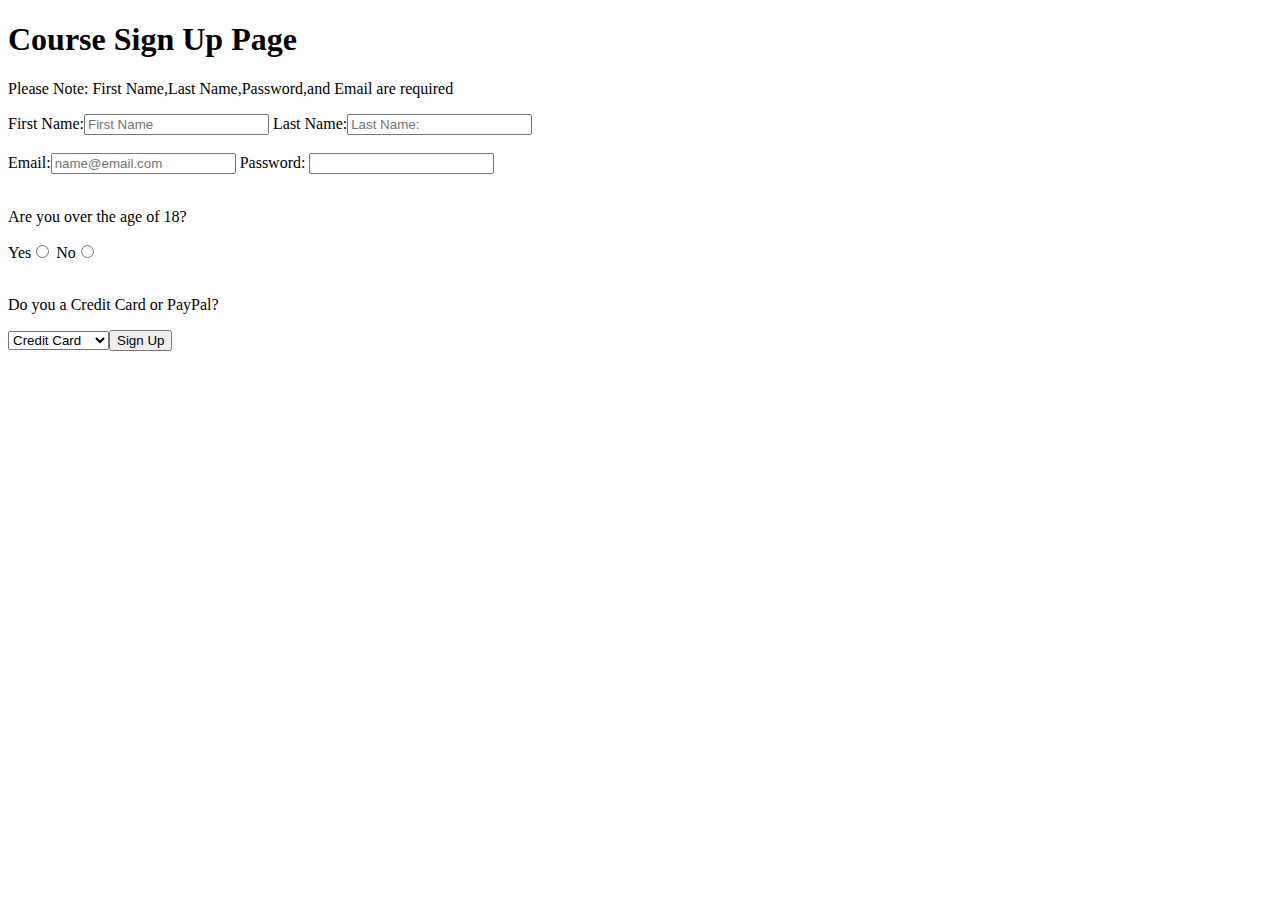
<file: index.html>
<!DOCTYPE html>
<html lang="en" dir="ltr">
  <head>
    <meta charset="utf-8">
    <title>index.html</title>
  </head>
  <body>
<h1>Course Sign Up Page</h1>
<form action="secend_page.html" method="post">
<p>Please Note: First Name,Last Name,Password,and Email are required</p>

 First Name:<input type="text" name="First_Name" placeholder="First Name">

 Last Name:<input type="text" name="Last_Name" placeholder="Last Name:">
 <br><br>

 Email:<input type="email" name="Email" placeholder="name@email.com">
 <label for="Password">Password:</label>
 <input type="password" name="Password">

 <br><br>
 <p>Are you over the age of 18?</p>
 Yes<input type="radio" name="answer" value="0">
 No<input type="radio" name="answer" value="1">
 <br><br>
 <p>Do you a Credit Card or PayPal?</p>
 <select class="" name="">
   <option value="0">Credit Card</option>
   <option value="1">National card</option>
   <option value="2">Bank card</option>


   <br>
   <br>
   <input type="submit" name="s" value="Sign Up">
   </form>
  </body>
</html>
</file>
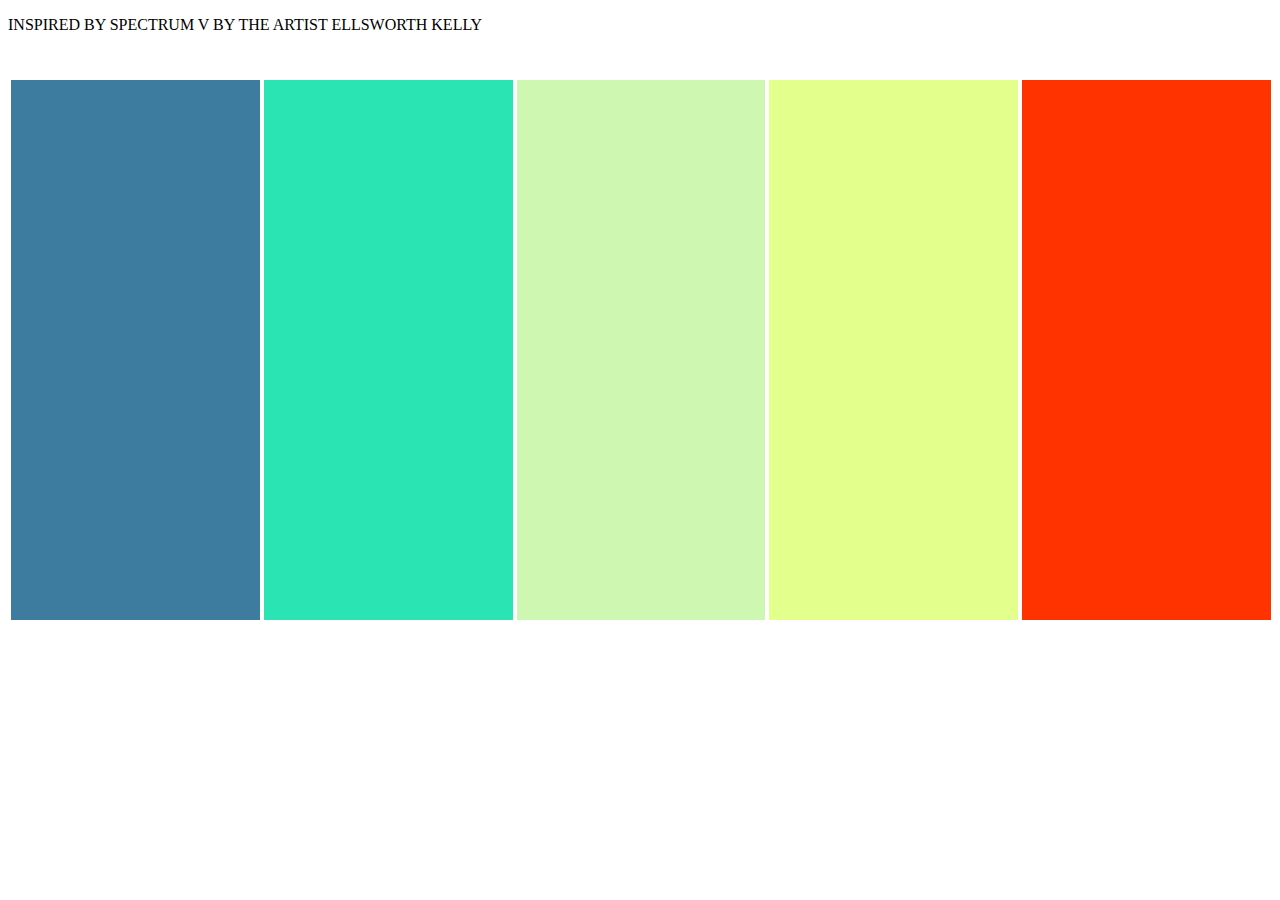
<file: 3index.html>
<!DOCTYPE html>
<html lang="en" dir="tlr">
  <head>
    <meta charset="utf-8">
    <link rel="stylesheet" href="style3.css">
    <title></title>
  </head>
  <body>
<p>INSPIRED BY SPECTRUM V BY THE ARTIST ELLSWORTH KELLY</p>

    <div class="flex-container">
  <div style="background-color:#3E7C9F"></div>
  <div style="background-color:#2AE4B4"></div>
  <div style="background-color:#CEF7B1"></div>
  <div style="background-color:#E3FF8C"></div>
  <div style="background-color:#FF3300"></div>
</div>
  </body>
</html>
</file>
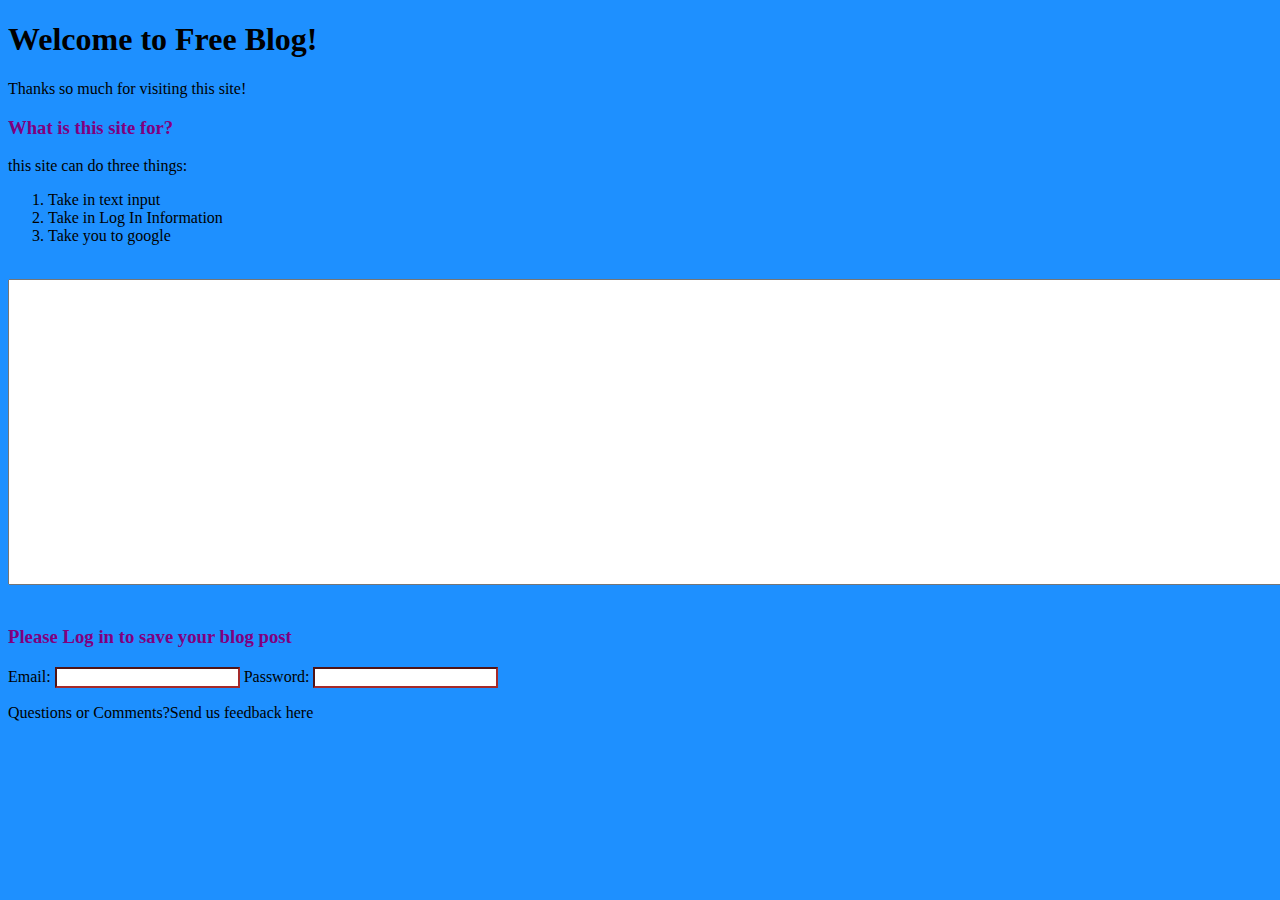
<file: secend_page.html>
<!DOCTYPE html>
<html lang="en" dir="ltr">
  <head>
    <meta charset="utf-8">
    <link rel="stylesheet" href="style.css">
    <title></title>
  </head>
  <body>
    <h1>Welcome to Free Blog!</h1>
    <p id="yellow">Thanks so much for visiting this site!</p>
    <h3>What is this site for?</h3>
    <p>this site can do three things:</p>
    <ol>
      <li>Take in text input</li>
      <li>Take in Log In Information</li>
      <li>Take you to google</li>
      </ol



<br><br>
      <textarea name="area" rows="20" cols="180"></textarea>
<br><br>
<h3>Please Log in to save your blog post</h3>

      <label for="Email">Email:</label>
      <input type="email" name="Email" id="label">
      <label for="Password">Password:</label>
      <input type="password" name="Password" id="label">

<p id="yellow">Questions or Comments?Send us feedback here</p>
  </body>
</html>
</file>
<file: style3.css>
.flex-container {
  display: flex;
  background-color: white;
}

.flex-container > div {
  margin: 30px 1px 1px 3px;
  padding: 20px;
  height: 500px;
  width: 50%;

}

P{font-family: Bradley Hand;
font-weight: 500;}
</file>
<file: style.css>
h2{border: 10px;}
#yeloow{background-color: yellow}
h3{color: Purple}
#label{border-color: brown}
body{background-color: DodgerBlue}
</file>
